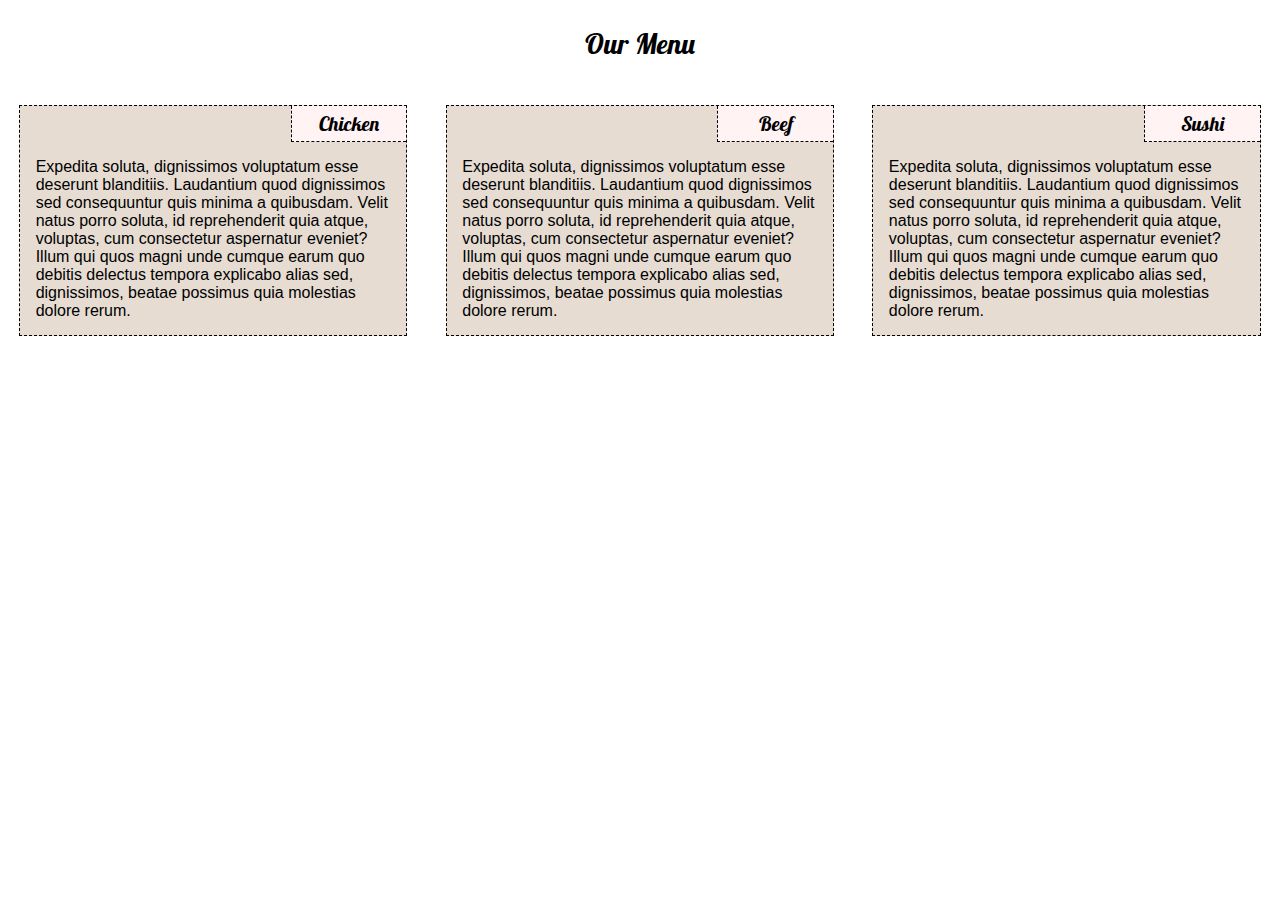
<file: week_2/index.html>
<!DOCTYPE html>
<html lang="en">
    <head>
        <meta charset="UTF-8">
        
        <meta name="view-port" content="width=device-width, initial-scale=1.0">
        
        <title>Coursera-Peer-graded-Assignment-Module-2-Coding-Assignment</title>
        
        <link rel="stylesheet" href="Css/style.css">
        <link rel="preconnect" href="https://fonts.googleapis.com">
        <link rel="preconnect" href="https://fonts.gstatic.com" crossorigin>
        <link href="https://fonts.googleapis.com/css2?family=Lobster&display=swap" rel="stylesheet">
    </head>
    <body>
        <h1 >Our Menu</h1>
        <section class="col-lg-4 col-md-6 col-sm-12">
            <div  class="container">
                <h3>Chicken</h3>

                <p>
                    Expedita soluta, dignissimos voluptatum esse deserunt blanditiis. Laudantium quod dignissimos sed consequuntur quis minima a quibusdam. Velit natus porro soluta, id reprehenderit quia atque, voluptas, cum consectetur aspernatur eveniet? Illum qui quos magni unde cumque earum quo debitis delectus tempora explicabo alias sed, dignissimos, beatae possimus quia molestias dolore rerum.
                </p>
            </div>
        </section>
        
        <section class="col-lg-4 col-md-6 col-sm-12">
            <div class="container">
                <h3>Beef</h3>

                <p>
                    Expedita soluta, dignissimos voluptatum esse deserunt blanditiis. Laudantium quod dignissimos sed consequuntur quis minima a quibusdam. Velit natus porro soluta, id reprehenderit quia atque, voluptas, cum consectetur aspernatur eveniet? Illum qui quos magni unde cumque earum quo debitis delectus tempora explicabo alias sed, dignissimos, beatae possimus quia molestias dolore rerum.
                </p>
            </div>
        </section>
        
        <section class="col-lg-4 col-md-12 col-sm-12">
            <div class="container">
                <h3>Sushi</h3>
                
                <p>
                    Expedita soluta, dignissimos voluptatum esse deserunt blanditiis. Laudantium quod dignissimos sed consequuntur quis minima a quibusdam. Velit natus porro soluta, id reprehenderit quia atque, voluptas, cum consectetur aspernatur eveniet? Illum qui quos magni unde cumque earum quo debitis delectus tempora explicabo alias sed, dignissimos, beatae possimus quia molestias dolore rerum.
                </p>
            </div>
        </section>


    </body>
</html>
</file>
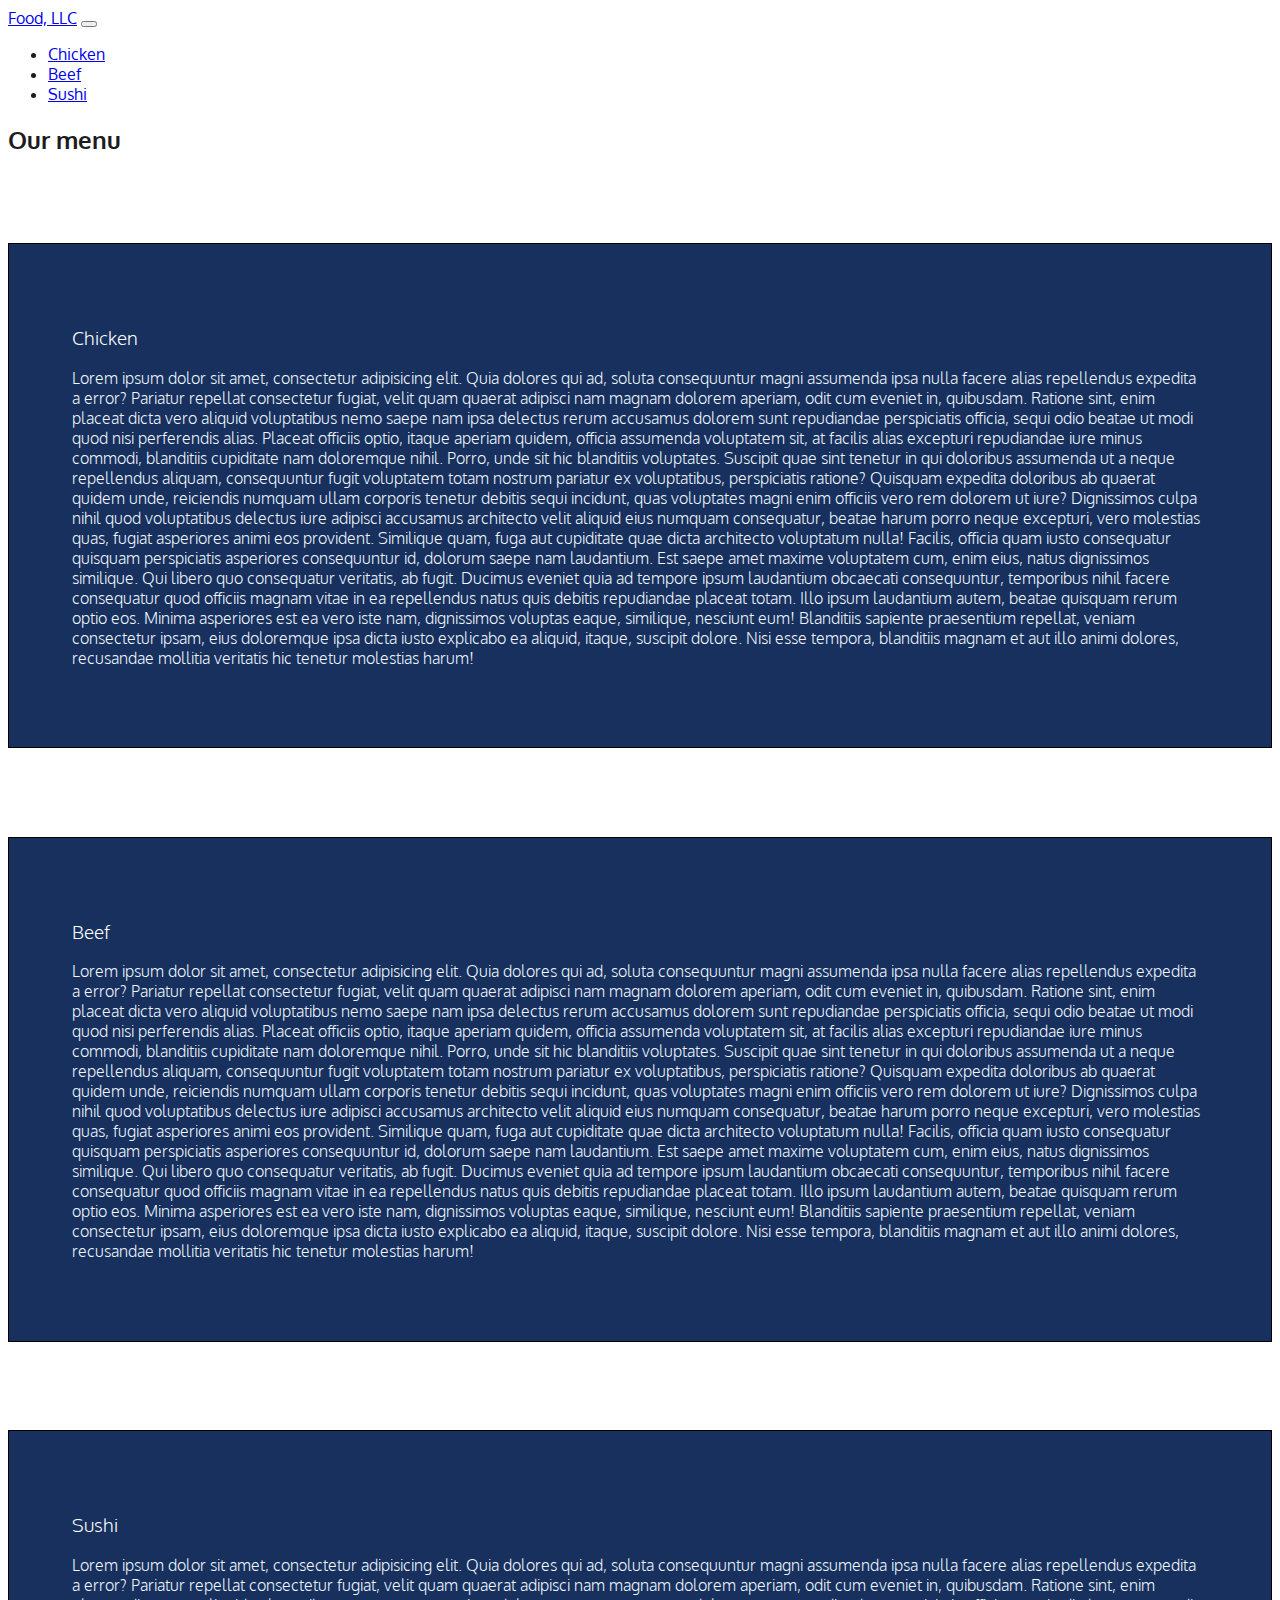
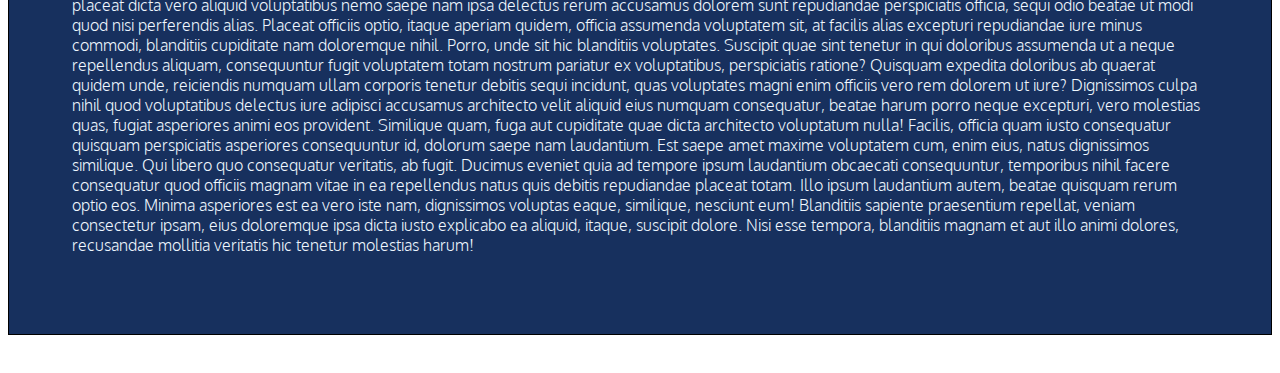
<file: week_3/index.html>
<!DOCTYPE html>

<html lang="en">

    <head>
        <meta charset="UTF-8">

        <meta name="viewport" content="width=device-width, initial-scale=1.0">

        <meta http-equiv="X-UA-Compatible" content="ie=edge">

        <title>Menu</title>

        <link href="https://fonts.googleapis.com/css?family=Oxygen" rel="stylesheet">

        <link rel="stylesheet" href="https://stackpath.bootstrapcdn.com/bootstrap/4.1.0/css/bootstrap.min.css" integrity="sha384-9gVQ4dYFwwWSjIDZnLEWnxCjeSWFphJiwGPXr1jddIhOegiu1FwO5qRGvFXOdJZ4" crossorigin="anonymous">

        <link rel="stylesheet" href="css/style.css">
    </head>

    <body>
        <header>
           <nav class="navbar navbar-expand-lg navbar-light bg-light">
              <div class="container">
                  <a class="navbar-brand" href="#">Food, LLC</a>
              
                  <button class="navbar-toggler d-md-none" type="button" data-toggle="collapse" data-target="#navbarSupportedContent" aria-controls="navbarSupportedContent" aria-expanded="false" aria-label="Toggle navigation">
                    <span class="navbar-toggler-icon"></span>
                  </button>

                  <div class="collapse navbar-collapse" id="navbarSupportedContent">
                    <ul class="navbar-nav mr-auto">
                      <li class="nav-item text-center d-sm-none">
                        <a class="nav-link" href="#">Chicken</a>
                      </li>

                      <li class="nav-item text-center d-sm-none">
                        <a class="nav-link" href="#">Beef</a>
                      </li>

                      <li class="nav-item text-center d-sm-none">
                        <a class="nav-link disabled" href="#">Sushi</a>
                      </li>
                    </ul>
                  </div>
              </div>
            </nav>
        </header>
        
        <div class="container">
            <h2 class="text-center">Our menu</h2>

            <section class="col-xs-12">

                <h3 class="text-center">Chicken</h3>

                <p>
                    Lorem ipsum dolor sit amet, consectetur adipisicing elit. Quia dolores qui ad, soluta consequuntur magni assumenda ipsa nulla facere alias repellendus expedita a error? Pariatur repellat consectetur fugiat, velit quam quaerat adipisci nam magnam dolorem aperiam, odit cum eveniet in, quibusdam. Ratione sint, enim placeat dicta vero aliquid voluptatibus nemo saepe nam ipsa delectus rerum accusamus dolorem sunt repudiandae perspiciatis officia, sequi odio beatae ut modi quod nisi perferendis alias. Placeat officiis optio, itaque aperiam quidem, officia assumenda voluptatem sit, at facilis alias excepturi repudiandae iure minus commodi, blanditiis cupiditate nam doloremque nihil. Porro, unde sit hic blanditiis voluptates. Suscipit quae sint tenetur in qui doloribus assumenda ut a neque repellendus aliquam, consequuntur fugit voluptatem totam nostrum pariatur ex voluptatibus, perspiciatis ratione? Quisquam expedita doloribus ab quaerat quidem unde, reiciendis numquam ullam corporis tenetur debitis sequi incidunt, quas voluptates magni enim officiis vero rem dolorem ut iure? Dignissimos culpa nihil quod voluptatibus delectus iure adipisci accusamus architecto velit aliquid eius numquam consequatur, beatae harum porro neque excepturi, vero molestias quas, fugiat asperiores animi eos provident. Similique quam, fuga aut cupiditate quae dicta architecto voluptatum nulla! Facilis, officia quam iusto consequatur quisquam perspiciatis asperiores consequuntur id, dolorum saepe nam laudantium. Est saepe amet maxime voluptatem cum, enim eius, natus dignissimos similique. Qui libero quo consequatur veritatis, ab fugit. Ducimus eveniet quia ad tempore ipsum laudantium obcaecati consequuntur, temporibus nihil facere consequatur quod officiis magnam vitae in ea repellendus natus quis debitis repudiandae placeat totam. Illo ipsum laudantium autem, beatae quisquam rerum optio eos. Minima asperiores est ea vero iste nam, dignissimos voluptas eaque, similique, nesciunt eum! Blanditiis sapiente praesentium repellat, veniam consectetur ipsam, eius doloremque ipsa dicta iusto explicabo ea aliquid, itaque, suscipit dolore. Nisi esse tempora, blanditiis magnam et aut illo animi dolores, recusandae mollitia veritatis hic tenetur molestias harum!
                </p>

            </section>

            <section class="col-xs-12">

                <h3 class="text-center">Beef</h3>

                <p>
                    Lorem ipsum dolor sit amet, consectetur adipisicing elit. Quia dolores qui ad, soluta consequuntur magni assumenda ipsa nulla facere alias repellendus expedita a error? Pariatur repellat consectetur fugiat, velit quam quaerat adipisci nam magnam dolorem aperiam, odit cum eveniet in, quibusdam. Ratione sint, enim placeat dicta vero aliquid voluptatibus nemo saepe nam ipsa delectus rerum accusamus dolorem sunt repudiandae perspiciatis officia, sequi odio beatae ut modi quod nisi perferendis alias. Placeat officiis optio, itaque aperiam quidem, officia assumenda voluptatem sit, at facilis alias excepturi repudiandae iure minus commodi, blanditiis cupiditate nam doloremque nihil. Porro, unde sit hic blanditiis voluptates. Suscipit quae sint tenetur in qui doloribus assumenda ut a neque repellendus aliquam, consequuntur fugit voluptatem totam nostrum pariatur ex voluptatibus, perspiciatis ratione? Quisquam expedita doloribus ab quaerat quidem unde, reiciendis numquam ullam corporis tenetur debitis sequi incidunt, quas voluptates magni enim officiis vero rem dolorem ut iure? Dignissimos culpa nihil quod voluptatibus delectus iure adipisci accusamus architecto velit aliquid eius numquam consequatur, beatae harum porro neque excepturi, vero molestias quas, fugiat asperiores animi eos provident. Similique quam, fuga aut cupiditate quae dicta architecto voluptatum nulla! Facilis, officia quam iusto consequatur quisquam perspiciatis asperiores consequuntur id, dolorum saepe nam laudantium. Est saepe amet maxime voluptatem cum, enim eius, natus dignissimos similique. Qui libero quo consequatur veritatis, ab fugit. Ducimus eveniet quia ad tempore ipsum laudantium obcaecati consequuntur, temporibus nihil facere consequatur quod officiis magnam vitae in ea repellendus natus quis debitis repudiandae placeat totam. Illo ipsum laudantium autem, beatae quisquam rerum optio eos. Minima asperiores est ea vero iste nam, dignissimos voluptas eaque, similique, nesciunt eum! Blanditiis sapiente praesentium repellat, veniam consectetur ipsam, eius doloremque ipsa dicta iusto explicabo ea aliquid, itaque, suscipit dolore. Nisi esse tempora, blanditiis magnam et aut illo animi dolores, recusandae mollitia veritatis hic tenetur molestias harum!
                </p>

            </section>

            <section class="col-xs-12">

                <h3 class="text-center">Sushi</h3>

                <p>
                    Lorem ipsum dolor sit amet, consectetur adipisicing elit. Quia dolores qui ad, soluta consequuntur magni assumenda ipsa nulla facere alias repellendus expedita a error? Pariatur repellat consectetur fugiat, velit quam quaerat adipisci nam magnam dolorem aperiam, odit cum eveniet in, quibusdam. Ratione sint, enim placeat dicta vero aliquid voluptatibus nemo saepe nam ipsa delectus rerum accusamus dolorem sunt repudiandae perspiciatis officia, sequi odio beatae ut modi quod nisi perferendis alias. Placeat officiis optio, itaque aperiam quidem, officia assumenda voluptatem sit, at facilis alias excepturi repudiandae iure minus commodi, blanditiis cupiditate nam doloremque nihil. Porro, unde sit hic blanditiis voluptates. Suscipit quae sint tenetur in qui doloribus assumenda ut a neque repellendus aliquam, consequuntur fugit voluptatem totam nostrum pariatur ex voluptatibus, perspiciatis ratione? Quisquam expedita doloribus ab quaerat quidem unde, reiciendis numquam ullam corporis tenetur debitis sequi incidunt, quas voluptates magni enim officiis vero rem dolorem ut iure? Dignissimos culpa nihil quod voluptatibus delectus iure adipisci accusamus architecto velit aliquid eius numquam consequatur, beatae harum porro neque excepturi, vero molestias quas, fugiat asperiores animi eos provident. Similique quam, fuga aut cupiditate quae dicta architecto voluptatum nulla! Facilis, officia quam iusto consequatur quisquam perspiciatis asperiores consequuntur id, dolorum saepe nam laudantium. Est saepe amet maxime voluptatem cum, enim eius, natus dignissimos similique. Qui libero quo consequatur veritatis, ab fugit. Ducimus eveniet quia ad tempore ipsum laudantium obcaecati consequuntur, temporibus nihil facere consequatur quod officiis magnam vitae in ea repellendus natus quis debitis repudiandae placeat totam. Illo ipsum laudantium autem, beatae quisquam rerum optio eos. Minima asperiores est ea vero iste nam, dignissimos voluptas eaque, similique, nesciunt eum! Blanditiis sapiente praesentium repellat, veniam consectetur ipsam, eius doloremque ipsa dicta iusto explicabo ea aliquid, itaque, suscipit dolore. Nisi esse tempora, blanditiis magnam et aut illo animi dolores, recusandae mollitia veritatis hic tenetur molestias harum!
                </p>

            </section>
        </div>



        <script src="https://code.jquery.com/jquery-3.3.1.slim.min.js" integrity="sha384-q8i/X+965DzO0rT7abK41JStQIAqVgRVzpbzo5smXKp4YfRvH+8abtTE1Pi6jizo" crossorigin="anonymous"></script>
        
        <script src="https://cdnjs.cloudflare.com/ajax/libs/popper.js/1.14.0/umd/popper.min.js" integrity="sha384-cs/chFZiN24E4KMATLdqdvsezGxaGsi4hLGOzlXwp5UZB1LY//20VyM2taTB4QvJ" crossorigin="anonymous"></script>
        
        <script src="https://stackpath.bootstrapcdn.com/bootstrap/4.1.0/js/bootstrap.min.js" integrity="sha384-uefMccjFJAIv6A+rW+L4AHf99KvxDjWSu1z9VI8SKNVmz4sk7buKt/6v9KI65qnm" crossorigin="anonymous"></script>
    </body>
</html>
</file>
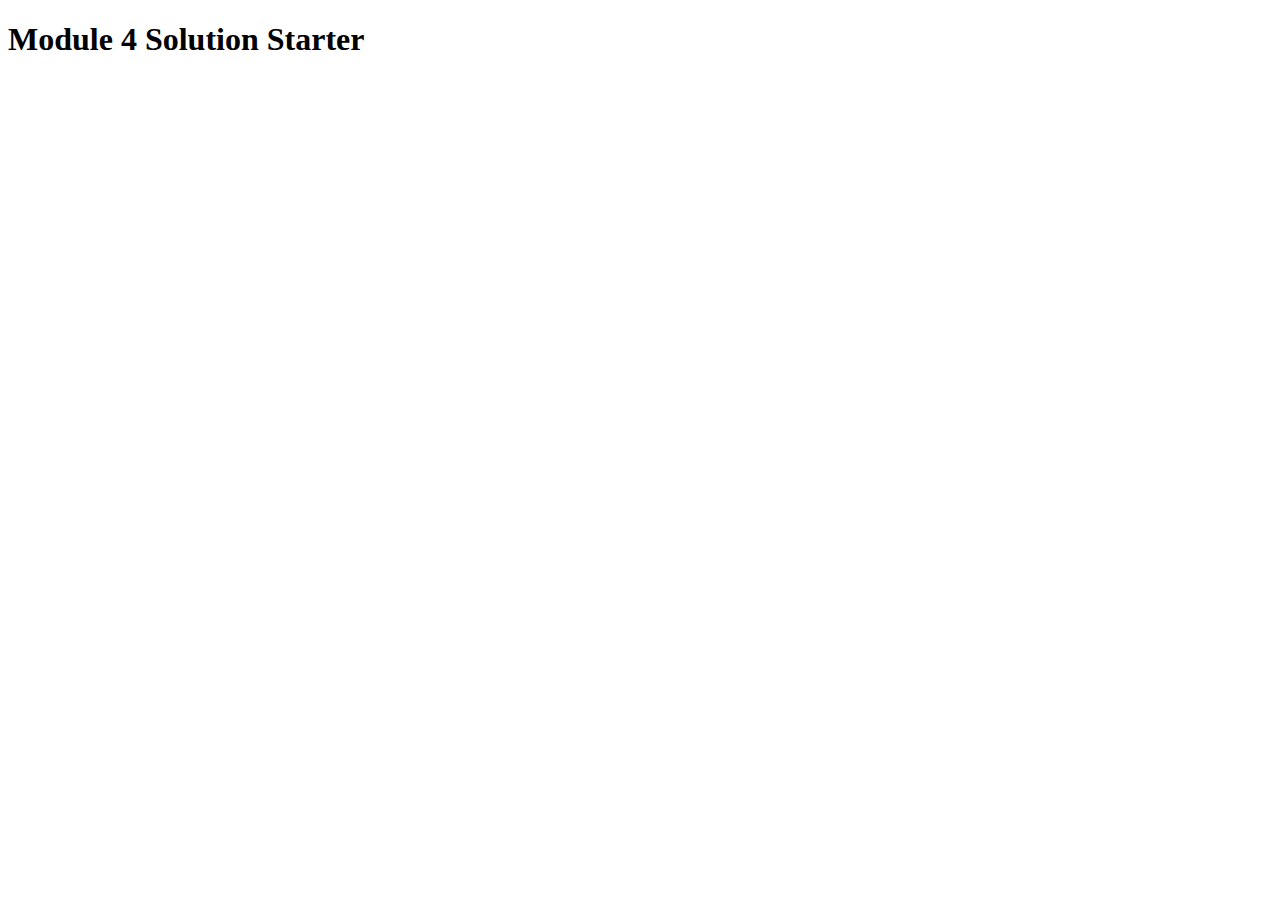
<file: week_4/index.html>
<!DOCTYPE html>
<html>
<head>
  <meta charset="utf-8">
  <title>Module 4 Solution Starter</title>
  <script>
    var names = []; // DO NOT REMOVE
  </script>
  <script src="SpeakHello.js"></script>
  <script src="SpeakGoodBye.js"></script>
  <script src="script.js"></script>
</head>
<body>
  <h1>Module 4 Solution Starter</h1>
</body>
</html>
</file>
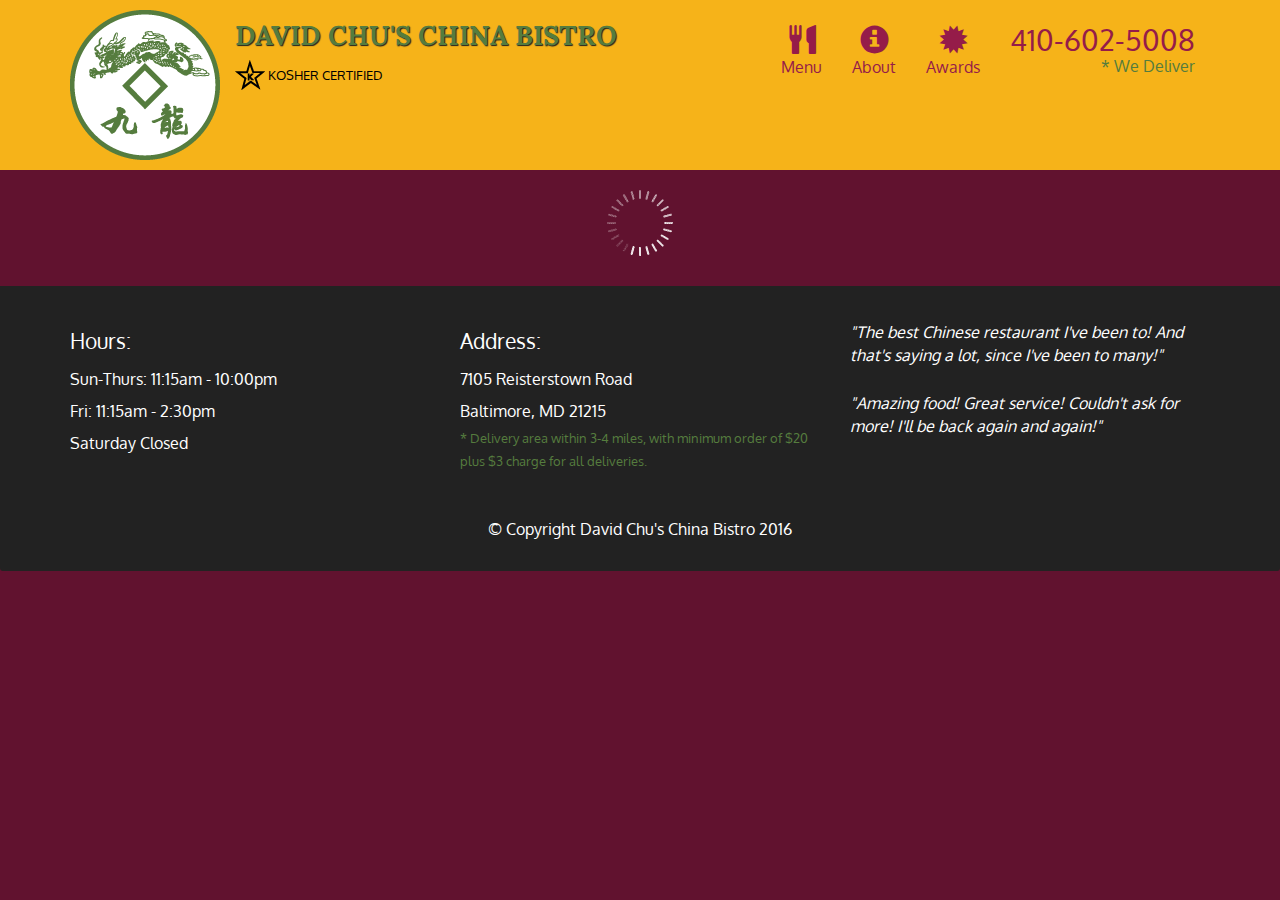
<file: week_5/index.html>
<!doctype html>
<html lang="en">
  <head>
    <meta charset="utf-8">
    <meta http-equiv="X-UA-Compatible" content="IE=edge">
    <meta name="viewport" content="width=device-width, initial-scale=1">
    <title>David Chu's China Bistro</title>
    <link rel="stylesheet" href="css/bootstrap.min.css">
    <link rel="stylesheet" href="css/styles.css">
    <link href='https://fonts.googleapis.com/css?family=Oxygen:400,300,700' rel='stylesheet' type='text/css'>
    <link href='https://fonts.googleapis.com/css?family=Lora' rel='stylesheet' type='text/css'>
  </head>
<body>
  <header>
    <nav id="header-nav" class="navbar navbar-default">
      <div class="container">
        <div class="navbar-header">
          <a href="index.html" class="pull-left visible-md visible-lg">
            <div id="logo-img" alt="Logo image"></div>
          </a>

          <div class="navbar-brand">
            <a href="index.html"><h1>David Chu's China Bistro</h1></a>
            <p>
              <img src="images/star-k-logo.png" alt="Kosher certification">
              <span>Kosher Certified</span>
            </p>
          </div>

          <button id="navbarToggle" type="button" class="navbar-toggle collapsed" data-toggle="collapse" data-target="#collapsable-nav" aria-expanded="false">
            <span class="sr-only">Toggle navigation</span>
            <span class="icon-bar"></span>
            <span class="icon-bar"></span>
            <span class="icon-bar"></span>
          </button>
        </div>
        
        <div id="collapsable-nav" class="collapse navbar-collapse">
           <ul id="nav-list" class="nav navbar-nav navbar-right">
            <li id="navHomeButton" class="visible-xs active">
              <a href="index.html">
                <span class="glyphicon glyphicon-home"></span> Home</a>
            </li>
            <li id="navMenuButton">
              <a href="#" onclick="$dc.loadMenuCategories();">
                <span class="glyphicon glyphicon-cutlery"></span><br class="hidden-xs"> Menu</a>
            </li>
            <li>
              <a href="#">
                <span class="glyphicon glyphicon-info-sign"></span><br class="hidden-xs"> About</a>
            </li>
            <li>
              <a href="#">
                <span class="glyphicon glyphicon-certificate"></span><br class="hidden-xs"> Awards</a>
            </li>
            <li id="phone" class="hidden-xs">
              <a href="tel:410-602-5008">
                <span>410-602-5008</span></a><div>* We Deliver</div>
            </li>
          </ul><!-- #nav-list -->
        </div><!-- .collapse .navbar-collapse -->
      </div><!-- .container -->
    </nav><!-- #header-nav -->
  </header>

  <div id="call-btn" class="visible-xs">
    <a class="btn" href="tel:410-602-5008">
    <span class="glyphicon glyphicon-earphone"></span>
    410-602-5008
    </a>
  </div>
  <div id="xs-deliver" class="text-center visible-xs">* We Deliver</div>

  <div id="main-content" class="container"></div>

  <footer class="panel-footer">
    <div class="container">
      <div class="row">
        <section id="hours" class="col-sm-4">
          <span>Hours:</span><br>
          Sun-Thurs: 11:15am - 10:00pm<br>
          Fri: 11:15am - 2:30pm<br>
          Saturday Closed
          <hr class="visible-xs">
        </section>
        <section id="address" class="col-sm-4">
          <span>Address:</span><br>
          7105 Reisterstown Road<br>
          Baltimore, MD 21215
          <p>* Delivery area within 3-4 miles, with minimum order of $20 plus $3 charge for all deliveries.</p>
          <hr class="visible-xs">
        </section>
        <section id="testimonials" class="col-sm-4">
          <p>"The best Chinese restaurant I've been to! And that's saying a lot, since I've been to many!"</p>
          <p>"Amazing food! Great service! Couldn't ask for more! I'll be back again and again!"</p>
        </section>
      </div>
      <div class="text-center">&copy; Copyright David Chu's China Bistro 2016</div>
    </div>
  </footer>

  <!-- jQuery (Bootstrap JS plugins depend on it) -->
  <script src="js/jquery-2.1.4.min.js"></script>
  <script src="js/bootstrap.min.js"></script>
  <script src="js/ajax-utils.js"></script>
  <script src="js/script.js"></script>
</body>
</html>
</file>
<file: week_2/Css/style.css>
/*Global style*/
* {
    margin: 0;
    padding: 0;
    box-sizing: border-box;
    font-family: Arial, Helvetica, sans-serif;
}

.container {
    border: 1px dashed #000;
    background-color: #e6dcd2;
}

h3 {
    float: right;
    width: 30%;
    padding: 5px 0;
    text-align: center;
    border-bottom: 1px dashed #000;
    border-left: 1px dashed #000;
    font-size: 125%;
    background-color: #fff3f3;
    font-family: "Lobster", sans-serif;
    font-weight: 400;
    font-style: normal;
}

h1 {
    padding: 2%;
    text-align: center;
    font-size: 175%;
    font-family: "Lobster", sans-serif;
    font-weight: 400;
    font-style: normal;
}

p {
    padding: 4%;
    clear: right;
    font-size: 100%;
}

/*Style in large screen*/
@media (min-width: 992px) {
    .col-lg-1, .col-lg-2, .col-lg-3, .col-lg-4, .col-lg-5, .col-lg-6, .col-lg-7, .col-lg-8, .col-lg-9, .col-lg-10, .col-lg-11, .col-lg-12 {
        float: left;
        padding: 1.5%;
    }
    
    .col-lg-1 {
        width: 8.33%;
    }
    
    .col-lg-2 {
        width: 16.66%;
    }
    
    .col-lg-3 {
        width: 25%;
    }
    
    .col-lg-4 {
        width: 33.33%;
    }
    
    .col-lg-5 {
        width: 41.66%;
    }
    
    .col-lg-6 {
        width: 50%;
    }
    
    .col-lg-7 {
        width: 58.33%;
    }
    
     .col-lg-8 {
        width: 66.66%;
    }
    
    .col-lg-9 {
        width: 75%;
    }
    
    .col-lg-10 {
        width: 83.33%;
    }
    
    .col-lg-11 {
        width: 91.66%;
    }
    
    .col-lg-12 {
        width: 100%;
    }
}

/*Style in mediam screen (TABLET)*/
@media (max-width: 991px) and (min-width: 768px) {
    .col-md-1, .col-md-2, .col-md-3, .col-md-4, .col-md-5, .col-md-6, .col-md-7, .col-md-8, .col-md-9, .col-md-10, .col-md-11, .col-md-12 {
        float: left;
        padding: 1.5%;
    }
    
    .col-md-1 {
        width: 8.33%;
    }
    
    .col-md-2 {
        width: 16.66%;
    }
    
    .col-md-3 {
        width: 25%;
    }
    
    .col-md-4 {
        width: 33.33%;
    }
    
    .col-md-5 {
        width: 41.66%;
    }
    
    .col-md-6 {
        width: 50%;
    }
    
    .col-md-7 {
        width: 58.33%;
    }
    
    .col-md-8 {
        width: 66.66%;
    }
    
    .col-md-9 {
        width: 75%;
    }
    
    .col-md-10 {
        width: 83.33%;
    }
    
    .col-md-11 {
        width: 91.66%;
    }
    
    .col-md-12 {
        width: 100%;
    }
}

/*style in small screen (phone)*/
@media (max-width: 767px) {
    .col-sm-1, .col-sm-2, .col-sm-3, .col-sm-4, .col-sm-5, .col-sm-6, .col-sm-7, .col-sm-8, .col-sm-9, .col-sm-10, .col-sm-11, .col-sm-12 {
        float: left;
        padding: 1.5%;
    }
    
    .col-sm-1 {
        width: 8.33%;
    }
    
    .col-sm-2 {
        width: 16.66%;
    }
    
    .col-sm-3 {
        width: 25%;
    }
    
    .col-sm-4 {
        width: 33.33%;
    }
    
    .col-sm-5 {
        width: 41.66%;
    }
    
    .col-sm-6 {
        width: 50%;
    }
    
    .col-sm-7 {
        width: 58.33%;
    }
    
    .col-sm-8 {
        width: 66.66%;
    }
    
    .col-sm-9 {
        width: 75%;
    }
    
    .col-sm-10 {
        width: 83.33%;
    }
    
    .col-sm-11 {
        width: 91.66%;
    }
    
    .col-sm-12 {
        width: 100%;
    }    
}
</file>
<file: week_3/css/style.css>
body {
    color: #1c1c20;
    font-family: 'Oxygen', sans-serif;
}

.navbar {
    border: 0;
    border-radius: 0;
}

.navbar-default .navbar-brand{
    color: #1c1c20;
}

h2 {
    margin-top: 20px;
}

h3 {
    color: #ffffff;
    font-weight: 200;
}

section {
    border: 1px solid #000;
    margin-top: 7%;
    margin-bottom: 3%;
    padding: 5%;
    background-color: rgb(23, 48, 94);
    
}

p {
    color:aliceblue;
    font-weight: lighter;
}
</file>
<file: week_5/css/styles.css>
body {
  font-size: 16px;
  color: #fff;
  background-color: #61122f;
  font-family: 'Oxygen', sans-serif;
}

/** HEADER **/
#header-nav {
  background-color: #f6b319;
  border-radius: 0;
  border: 0;
}

#logo-img {
  background: url('../images/restaurant-logo_large.png') no-repeat;
  width: 150px;
  height: 150px;
  margin: 10px 15px 10px 0;
}

.navbar-brand {
  padding-top: 25px;
}
.navbar-brand h1 { /* Restaurant name */
  font-family: 'Lora', serif;
  color: #557c3e;
  font-size: 1.5em;
  text-transform: uppercase;
  font-weight: bold;
  text-shadow: 1px 1px 1px #222;
  margin-top: 0;
  margin-bottom: 0;
  line-height: .75;
}
.navbar-brand a:hover, .navbar-brand a:focus {
  text-decoration: none;
}
.navbar-brand p { /* Kosher cert */
  color: #000;
  text-transform: uppercase;
  font-size: .7em;
  margin-top: 15px;
}
.navbar-brand p span { /* Star-K */
  vertical-align: middle;
}

#nav-list {
  margin-top: 10px;
}
#nav-list a {
  color: #951C49;
  text-align: center;
}
#nav-list a:hover {
  background: #E7E7E7;
}
#nav-list a span {
  font-size: 1.8em;
}

#phone {
  margin-top: 5px;
}
#phone a { /* Phone number */
  text-align: right;
  padding-bottom: 0;
}
#phone div { /* We Deliver */
  color: #557c3e;
  text-align: right;
  padding-right: 15px;
}

.navbar-header button.navbar-toggle, .navbar-header .icon-bar {
  border: 1px solid #61122f;
}
.navbar-header button.navbar-toggle {
  clear: both;
  margin-top: -30px;
}
/* END HEADER */

/* FOOTER */
.panel-footer {
  margin-top: 30px;
  padding-top: 35px;
  padding-bottom: 30px;
  background-color: #222;
  border-top: 0;
}
.panel-footer div.row {
  margin-bottom: 35px;
}
#hours, #address {
  line-height: 2;
}
#hours > span, #address > span {
  font-size: 1.3em;
}
#address p {
  color: #557c3e;
  font-size: .8em;
  line-height: 1.8;
}
#testimonials {
  font-style: italic;
}
#testimonials p:nth-child(2) {
  margin-top: 25px;
}
/* END FOOTER */



/* HOME PAGE */
.container .jumbotron {
  box-shadow: 0 0 50px #3F0C1F;
  border: 2px solid #3F0C1F;
}

#menu-tile, #specials-tile, #map-tile {
  height: 250px;
  width: 100%;
  margin-bottom: 15px;
  position: relative;
  border: 2px solid #3F0C1F;
  overflow: hidden;
}
#menu-tile:hover, #specials-tile:hover, #map-tile:hover {
  box-shadow: 0 1px 5px 1px #cccccc;
}
#menu-tile {
  background: url('../images/menu-tile.jpg') no-repeat;
  background-position: center;
}
#specials-tile {
  background: url('../images/specials-tile.jpg') no-repeat;
  background-position: center;
}
#menu-tile span, #specials-tile span, #map-tile span {
  position: absolute;
  bottom: 0;
  right: 0;
  width: 100%;
  text-align: center;
  font-size: 1.6em;
  text-transform: uppercase;
  background-color: #000;
  color: #fff;
  opacity: .8;
}
/* END HOME PAGE */

/* MENU CATEGORIES PAGE */
.category-tile { 
  position: relative;
  border: 2px solid #3F0C1F;
  overflow: hidden;
  width: 200px;
  height: 200px;
  margin: 0 auto 15px;
}
.category-tile span {
  position: absolute;
  bottom: 0;
  right: 0;
  width: 100%;
  text-align: center;
  font-size: 1.2em;
  text-transform: uppercase;
  background-color: #000;
  color: #fff;
  opacity: .8;
}
.category-tile:hover {
  box-shadow: 0 1px 5px 1px #cccccc;
}

#menu-categories-title + div {
  margin-bottom: 50px;
}
/* END MENU CATEGORIES PAGE */

/* SINGLE CATEGORY PAGE */
.menu-item-tile {
  margin-bottom: 25px;
}
.menu-item-tile hr {
  width: 80%;
}
.menu-item-tile .menu-item-price {
  font-size: 1.1em;
  text-align: right;
  margin-top: -15px;
  margin-right: -15px;
}
.menu-item-tile .menu-item-price span {
  font-size: .6em;
}
.menu-item-photo {
  position: relative;
  border: 2px solid #3F0C1F; 
  overflow: hidden;
  padding: 0;
  margin-right: -15px;
  margin-left: auto;
  margin-bottom: 20px;
  max-width: 250px;
}
.menu-item-photo div {
  position: absolute;
  bottom: 0;
  right: 0;
  width: 80px;
  background-color: #557c3e;
  text-align: center;
}
.menu-item-description {
  padding-right: 30px;
}
h3.menu-item-title {
  margin: 0 0 10px;
}
.menu-item-details {
  font-size: .9em;
  font-style: italic;
}
/* END SINGLE CATEGORY PAGE */


/********** Large devices only **********/
@media (min-width: 1200px) {
  .container .jumbotron {
    background: url('../images/jumbotron_1200.jpg') no-repeat;
    height: 675px;
  }
}

/********** Medium devices only **********/
@media (min-width: 992px) and (max-width: 1199px) {
  /* Header */
  #logo-img {
    background: url('../images/restaurant-logo_medium.png') no-repeat;
    width: 100px;
    height: 100px;
    margin: 5px 5px 5px 0;
  }
  /* End Header */

  /* Home Page */
  .container .jumbotron {
    background: url('../images/jumbotron_992.jpg') no-repeat;
    height: 558px;
  }
  /* End Home Page */
}

/********** Small devices only **********/
@media (min-width: 768px) and (max-width: 991px) {
  /* Home Page */
  .container .jumbotron {
    background: url('../images/jumbotron_768.jpg') no-repeat;
    height: 432px;
  }
  /* End Home Page */
}

/********** Extra small devices only **********/
@media (max-width: 767px) {
  /* Header */
  .navbar-brand {
    padding-top: 10px;
    height: 80px;
  }
  .navbar-brand h1 { /* Restaurant name */
    padding-top: 10px;
    font-size: 5vw; /* 1vw = 1% of viewport width */
  }
  .navbar-brand p { /* Kosher cert */
    font-size: .6em;
    margin-top: 12px;
  }
  .navbar-brand p img { /* Star-K */
    height: 20px;
  }

  #collapsable-nav a { /* Collapsed nav menu text */
    font-size: 1.2em;
  }
  #collapsable-nav a span { /* Collapsed nav menu glyph */
    font-size: 1em;
    margin-right: 5px;
  }

  #call-btn > a {
    font-size: 1.5em;
    display: block;
    margin: 0 20px;
    padding: 10px;
    border: 2px solid #fff;
    background-color: #f6b319;
    color: #951c49;
  }
  #xs-deliver {
    margin-top: 5px;
    font-size: .7em;
    letter-spacing: .1em;
    text-transform: uppercase;
  }
  /* End Header */

  /* Footer */
  .panel-footer section {
    margin-bottom: 30px;
    text-align: center;
  }
  .panel-footer section:nth-child(3) {
    margin-bottom: 0; /* margin already exists on the whole row */
  }
  .panel-footer section hr {
    width: 50%;
  }
  /* End Footer */

  /* Home Page */
  .container .jumbotron {
    margin-top: 30px;
    padding: 0;
  }
  #menu-tile, #specials-tile {
    width: 360px;
    margin: 0 auto 15px;
  }

  .menu-item-photo {
    margin-right: auto;
  }
  .menu-item-tile .menu-item-price {
    text-align: center;
  }
  .menu-item-description {
    text-align: center;;
  }
}


/********** Super extra small devices Only :-) (e.g., iPhone 4) **********/
@media (max-width: 479px) {
  /* Header */
  .navbar-brand h1 { /* Restaurant name */
    padding-top: 5px;
    font-size: 6vw;
  }
  /* End Header */
  
  /* Home page */
  #menu-tile, #specials-tile {
    width: 280px;
    margin: 0 auto 15px;
  }

  .col-xxs-12 {
    position: relative;
    min-height: 1px;
    padding-right: 15px;
    padding-left: 15px;
    float: left;
    width: 100%;
  }
}
</file>
